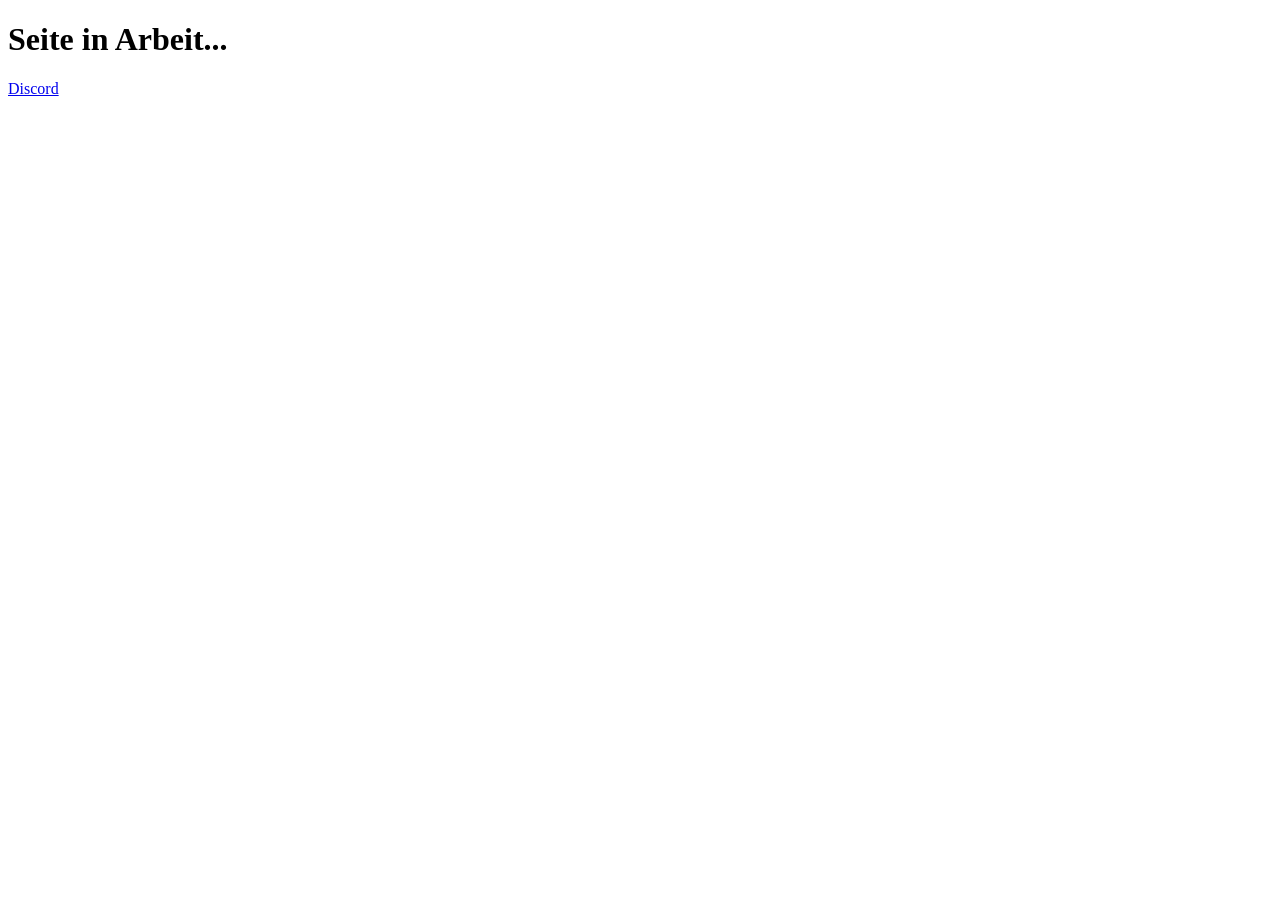
<file: 1upTown/index.html>
<!DOCTYPE html>
<html lang="de">
<head>
    <meta charset="UTF-8">
    <meta http-equiv="X-UA-Compatible" content="IE=edge">
    <meta name="viewport" content="width=device-width, initial-scale=1.0">
    <title>Seite in Arbeit</title>
</head>
<body>
    <h1>
        Seite in Arbeit...
    </h1>
    <a href="http://discord.1up.town">
        Discord
    </a>
</body>
</html>
</file>
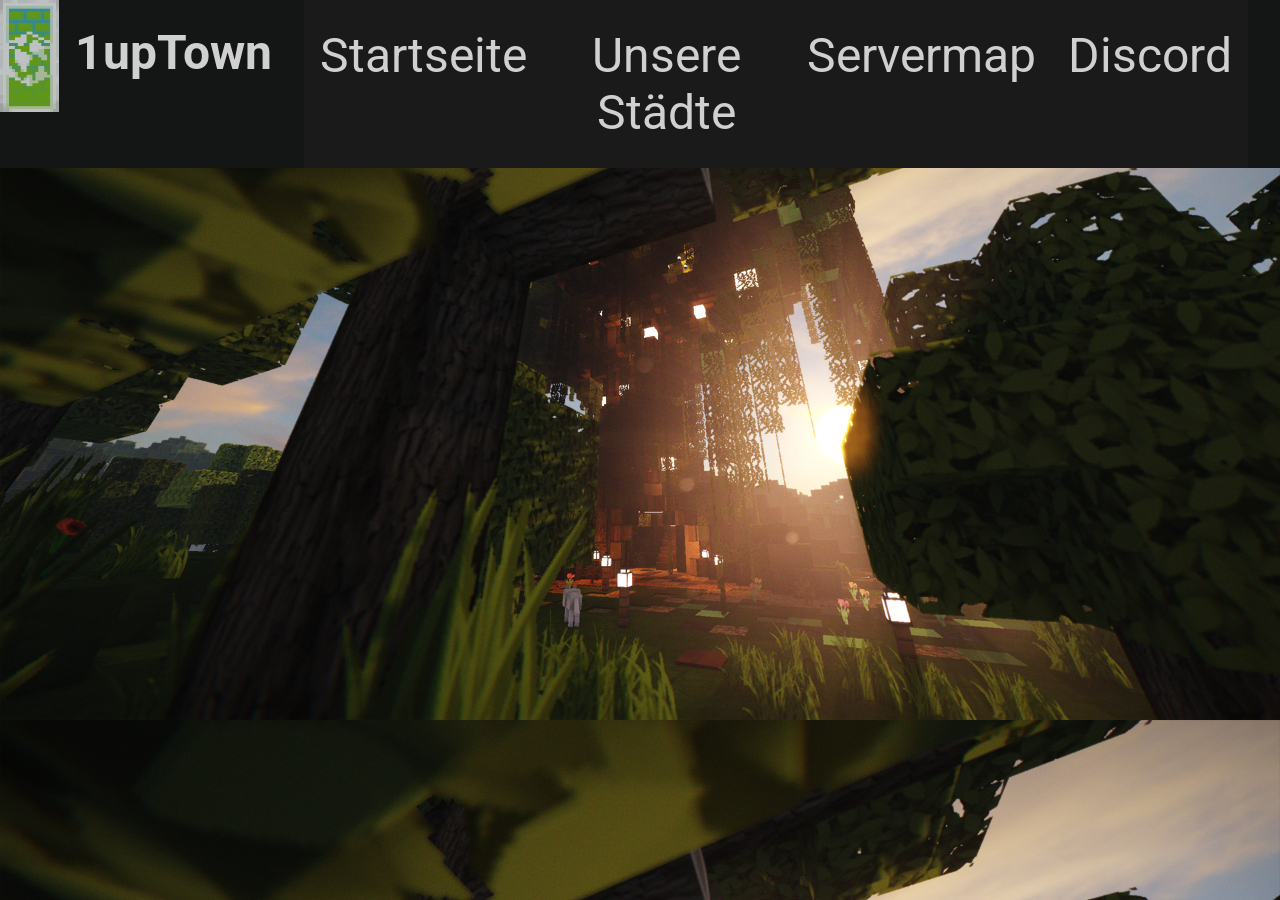
<file: cities/index.html>
<!DOCTYPE html>

<head>

    <title>1upTown</title>
    <meta charset="UTF-8">
    <meta lang="de">

    <link rel="stylesheet" href="style.css">

    <link rel="preconnect" href="https://fonts.gstatic.com">
    <link href="https://fonts.googleapis.com/css2?family=Roboto:wght@100&display=swap" rel="stylesheet">

</head>

<body>

    <div class="header">

        <img src="../src/1TBanner.png" alt="1upTown-Banner" class="hImg">

        <h1 class="hTitle">1upTown</h1>
        

        <div class="hPages">
            <a href="../index.html" class="hPButton">
                <p class="hPSubText">Startseite</p>
            </a>

            <a href="../cities/index.html" class="hPButton">
                <p class="hPSubText">Unsere Städte</p>
            </a>

            <a href="../map/index.html" class="hPButton">
                <p class="hPSubText">Servermap</p>
            </a>
            
            <a href="http://discord.1up.town" class="hPButton">
                    <p class="hPSubText">Discord</p>
            </a>
        </div>

    </div>

</body>
</file>
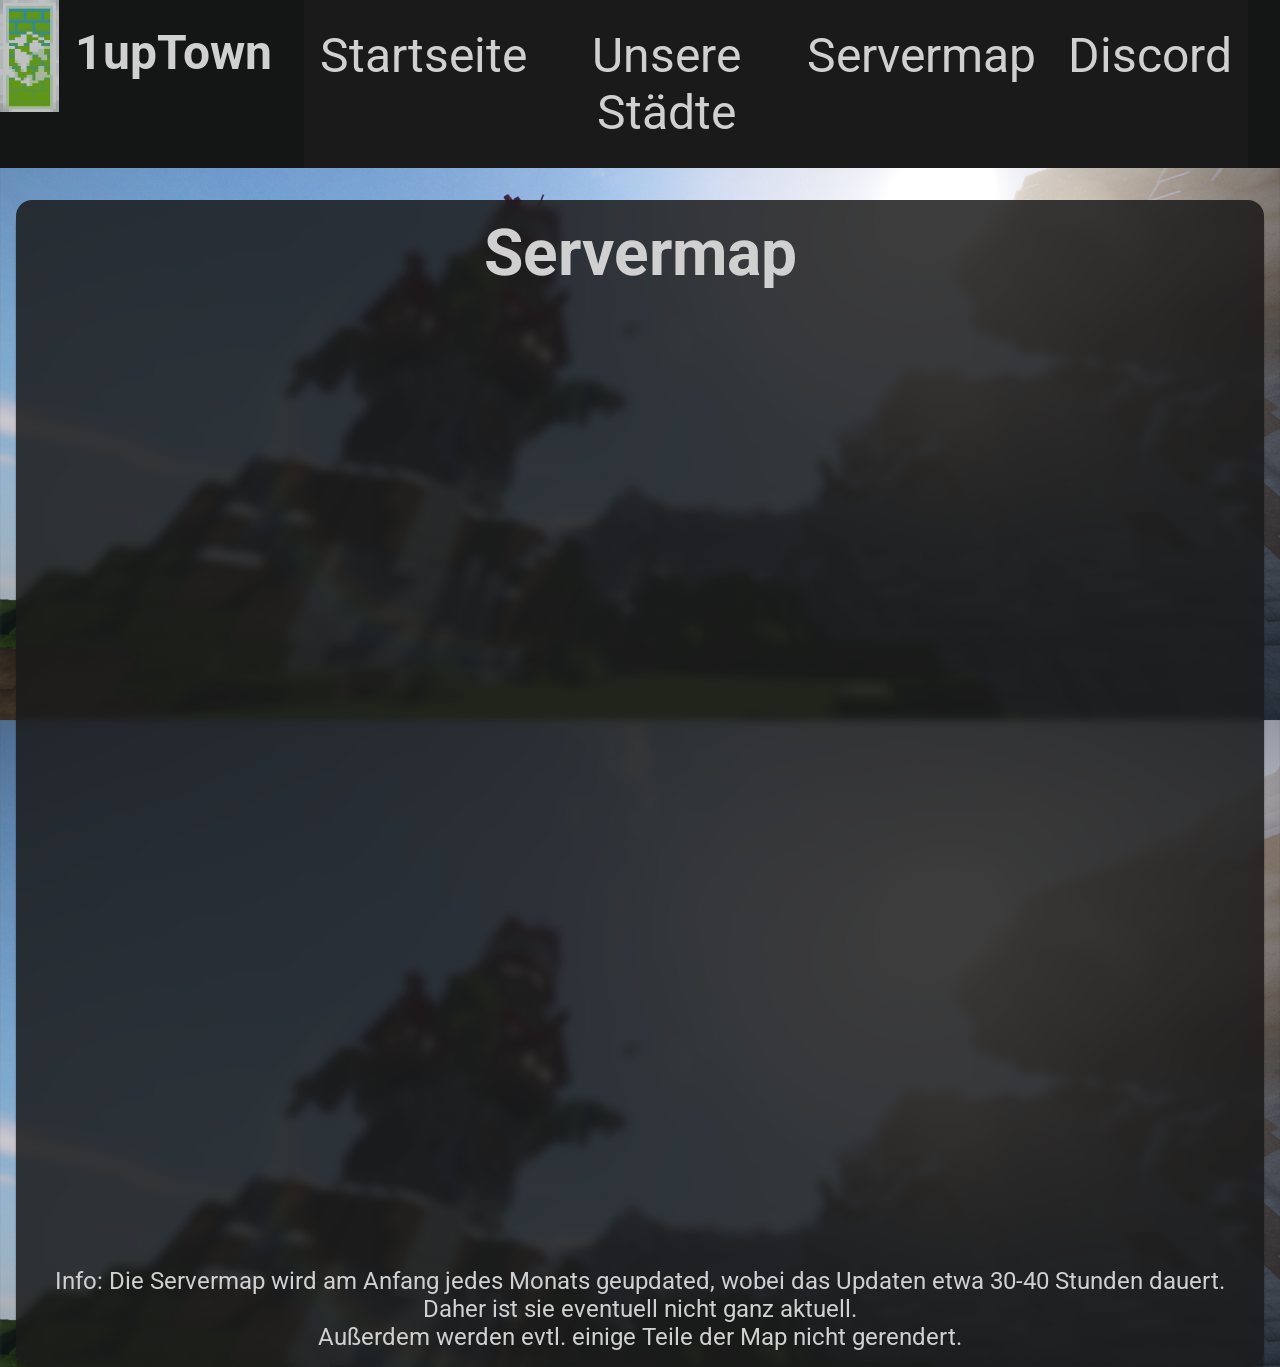
<file: map/index.html>
<!DOCTYPE html>

<head>

    <title>1upTown</title>
    <meta charset="UTF-8">
    <meta lang="de">

    <link rel="stylesheet" href="style.css">

    <link rel="preconnect" href="https://fonts.gstatic.com">
    <link href="https://fonts.googleapis.com/css2?family=Roboto:wght@100&display=swap" rel="stylesheet">

</head>

<body>

    <div class="header">

        <img src="../src/1TBanner.png" alt="1upTown-Banner" class="hImg">

        <h1 class="hTitle">1upTown</h1>
        

        <div class="hPages">
            <a href="../index.html" class="hPButton">
                <p class="hPSubText">Startseite</p>
            </a>

            <a href="../cities/index.html" class="hPButton">
                <p class="hPSubText">Unsere Städte</p>
            </a>

            <a href="../map/index.html" class="hPButton">
                <p class="hPSubText">Servermap</p>
            </a>
            
            <a href="http://discord.1up.town" class="hPButton">
                    <p class="hPSubText">Discord</p>
            </a>
        </div>

    </div>

    <div class="wrapper">
        
        <h3 class="mTitle">Servermap</h3>

        <iframe src="https://minecraft.nitrado.net/map/12556968" class="map"></iframe>

        <p class="mInfo">Info: Die Servermap wird am Anfang jedes Monats geupdated, wobei das Updaten etwa 30-40 Stunden dauert. Daher ist sie eventuell nicht ganz aktuell.<br>Außerdem werden evtl. einige Teile der Map nicht gerendert.</p>
    </div>

</body>
</file>
<file: cities/style.css>
* {
  margin: 0px;
  padding: 0px;
}

body {
  background-color: #1a1a1a;
  background-image: url(../src/2022-04-04_02.57.05.png);
  background-size: 100%;
  font-family: roboto, arial;
}

.header {
  display: -webkit-box;
  display: -ms-flexbox;
  display: flex;
  -webkit-box-pack: left;
      -ms-flex-pack: left;
          justify-content: left;
  background-color: #141616;
}

.header .hImg {
  margin-right: 1rem;
  size: rem;
  width: 4rem;
  height: 7rem;
}

.header .hTitle {
  margin-top: 1.5rem;
  text-align: center;
  font-size: 3rem;
  color: #d0d0d0;
}

.header .hPages {
  display: -webkit-box;
  display: -ms-flexbox;
  display: flex;
  -webkit-box-pack: left;
      -ms-flex-pack: left;
          justify-content: left;
  margin: 0 2rem;
  font-family: roboto, arial;
  font-size: 3rem;
}

.header .hPages .hPButton {
  background-color: #1a1a1a;
  text-decoration: none;
}

.header .hPages .hPButton :hover {
  background-color: #239e56;
}

.header .hPages .hPButton .hPSubText {
  text-align: center;
  -webkit-transition: 400ms;
  transition: 400ms;
  padding: 1.7rem 1rem;
  color: #d0d0d0;
  cursor: default;
}

.mainIcon {
  display: block;
  margin-left: auto;
  margin-right: auto;
  width: 50%;
}
/*# sourceMappingURL=style.css.map */
</file>
<file: map/style.css>
* {
  margin: 0px;
  padding: 0px;
}

body {
  background-color: #1a1a1a;
  background-image: url(../src/2022-04-04_02.55.17.png);
  background-size: 100%;
  font-family: roboto, arial;
}

.header {
  display: -webkit-box;
  display: -ms-flexbox;
  display: flex;
  -webkit-box-pack: left;
      -ms-flex-pack: left;
          justify-content: left;
  background-color: #141616;
}

.header .hImg {
  margin-right: 1rem;
  size: rem;
  width: 4rem;
  height: 7rem;
}

.header .hTitle {
  margin-top: 1.5rem;
  text-align: center;
  font-size: 3rem;
  color: #d0d0d0;
}

.header .hPages {
  display: -webkit-box;
  display: -ms-flexbox;
  display: flex;
  -webkit-box-pack: left;
      -ms-flex-pack: left;
          justify-content: left;
  margin: 0 2rem;
  font-family: roboto, arial;
  font-size: 3rem;
}

.header .hPages .hPButton {
  background-color: #1a1a1a;
  text-decoration: none;
}

.header .hPages .hPButton :hover {
  background-color: #239e56;
}

.header .hPages .hPButton .hPSubText {
  text-align: center;
  -webkit-transition: 400ms;
  transition: 400ms;
  padding: 1.7rem 1rem;
  color: #d0d0d0;
  cursor: default;
}

.wrapper {
  display: -webkit-box;
  display: -ms-flexbox;
  display: flex;
  -webkit-box-pack: center;
      -ms-flex-pack: center;
          justify-content: center;
  -webkit-box-orient: vertical;
  -webkit-box-direction: normal;
      -ms-flex-direction: column;
          flex-direction: column;
  margin-left: auto;
  margin-right: auto;
  width: 95%;
  background-color: rgba(26, 26, 26, 0.85);
  margin-top: 2rem;
  border-radius: 1rem;
  padding: 1rem;
  -webkit-box-shadow: 0 10px 2px rgba(20, 20, 20, 0.5);
          box-shadow: 0 10px 2px rgba(20, 20, 20, 0.5);
  -webkit-backdrop-filter: blur(5px);
          backdrop-filter: blur(5px);
}

.wrapper .mTitle {
  text-align: center;
  font-size: 4rem;
  color: #d0d0d0;
}

.wrapper .map {
  margin: 0.5rem 0;
  height: 60rem;
  border: none;
  border-radius: 1rem;
  border-radius: 0, 0, 1rem 1rem #141616;
}

.wrapper .mInfo {
  text-align: center;
  font-size: 1.5rem;
  color: #d0d0d0;
}
/*# sourceMappingURL=style.css.map */
</file>
